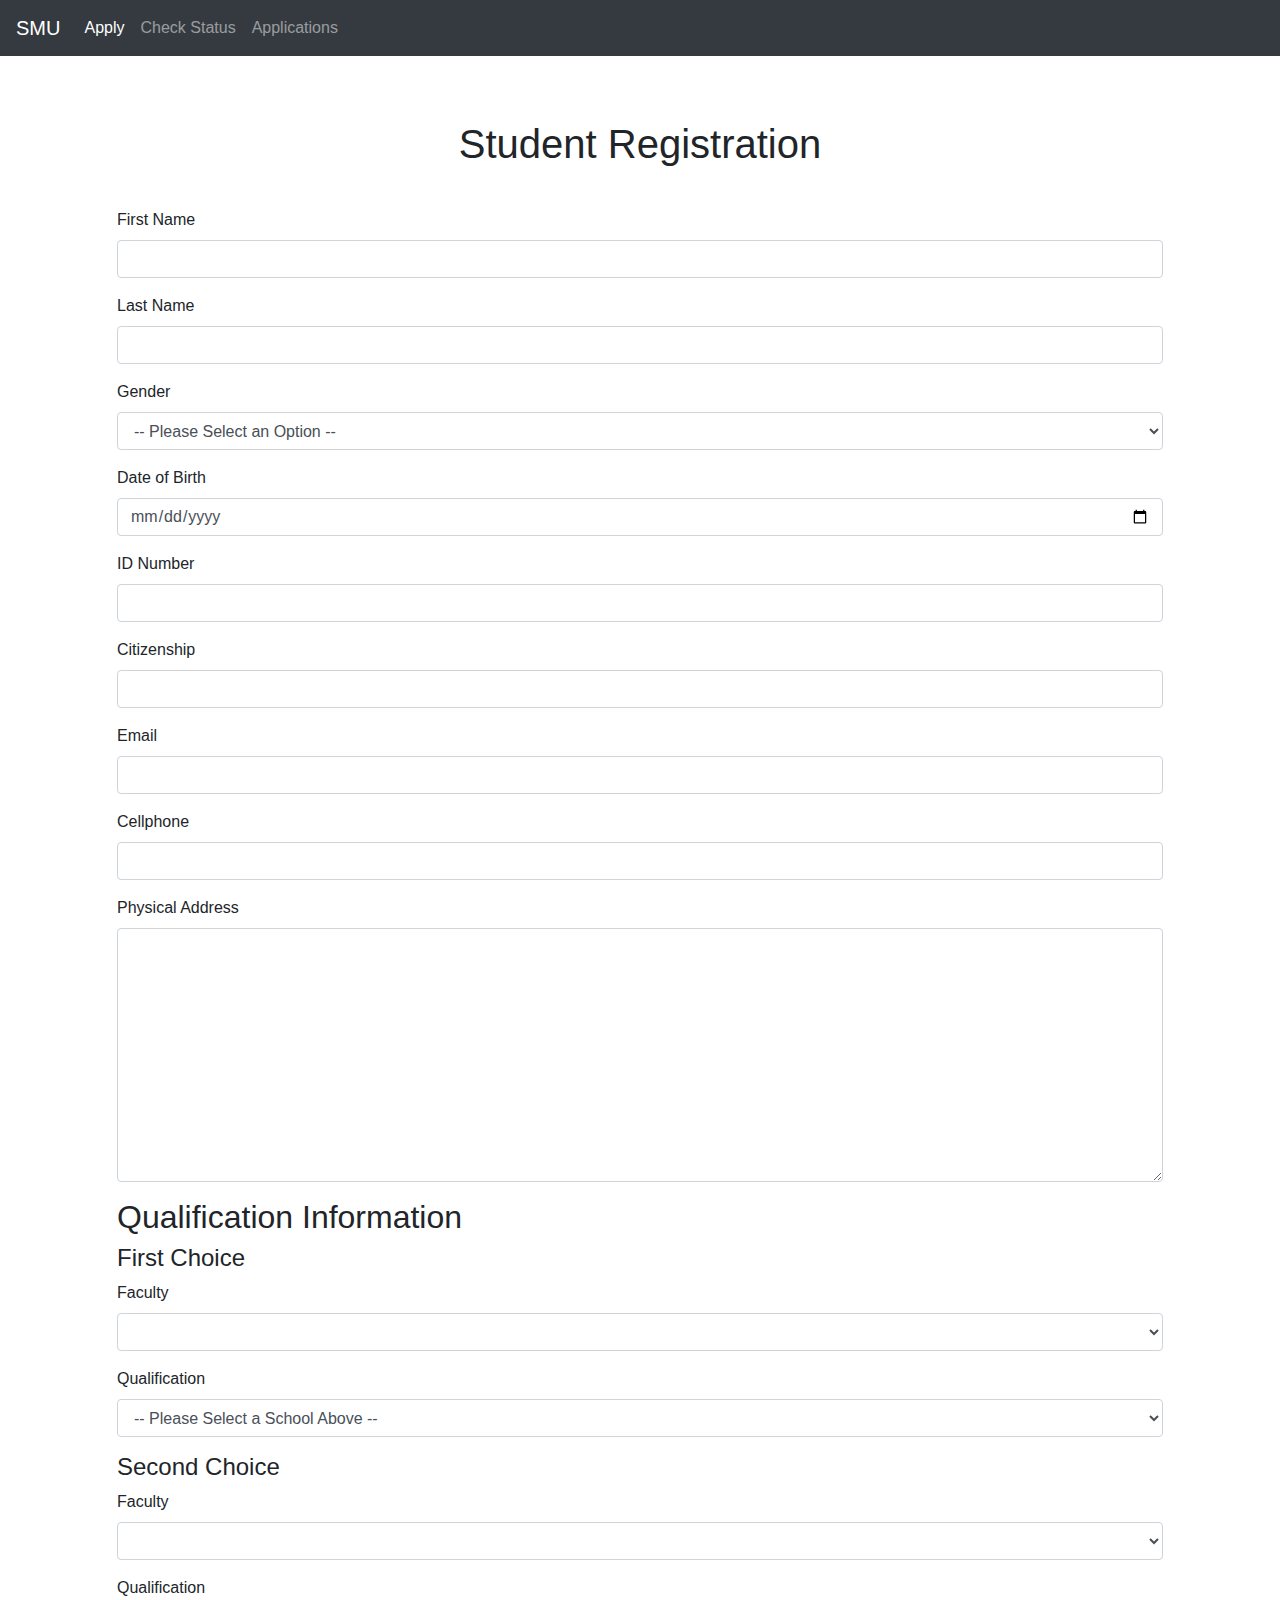
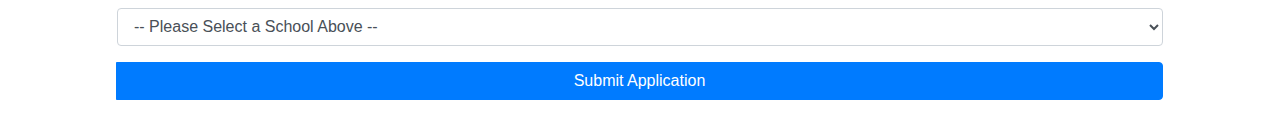
<file: index.html>
<!DOCTYPE html>
<html lang="en">
<head>
    <meta charset="UTF-8">
    <meta http-equiv="X-UA-Compatible" content="IE=edge">
    <meta name="viewport" content="width=device-width, initial-scale=1.0">
    <link rel="stylesheet" href="./public/css/libs/bootstrap.min.css">
    <link rel="stylesheet" href="./public/css/index.css">
    <title>Student Registration</title>
</head>
<body>
    <nav class="navbar navbar-expand-lg navbar-dark bg-dark">
        <a class="navbar-brand" href="#">SMU</a>
        <button class="navbar-toggler" type="button" data-toggle="collapse" data-target="#navbarNav" aria-controls="navbarNav" aria-expanded="false" aria-label="Toggle navigation">
          <span class="navbar-toggler-icon"></span>
        </button>
        <div class="collapse navbar-collapse" id="navbarNav">
          <ul class="navbar-nav">
            <li class="nav-item active">
              <a class="nav-link" href="index.html">Apply <span class="sr-only">(current)</span></a>
            </li>
            <li class="nav-item">
              <a class="nav-link" href="login.html">Check Status</a>
            </li>
            <li class="nav-item">
              <a class="nav-link" href="applications.html">Applications</a>
            </li>
          </ul>
        </div>
      </nav>
    <div class="container registration-container">
        <h1>Student Registration</h1>
        <div class="container" id="form-response-container"></div>
        <form action="" method="POST" onsubmit="handleBiographicForm(event)">
            <div class="form-group">
                <label>First Name</label>
                <input type="text" id="firstname-input" class="form-control" name="" required>
            </div>
            <div class="form-group">
                <label>Last Name</label>
                <input type="text" id="lastname-input" class="form-control" name="" required>
            </div>
            <div class="form-group">
                <label>Gender</label>
                <select name="gender" id="gender-input" class="form-control" required>
                    <option value>-- Please Select an Option --</option>
                    <option value="male">Male</option>
                    <option value="female">Female</option>
                </select>
            </div>
            <div class="form-group">
                <label>Date of Birth</label>
                <input type="date" id="birthdate-input" class="form-control" name="birth_date" required>
            </div>
            <div class="form-group">
                <label>ID Number</label>
                <input type="text" id="idnumber-input" class="form-control" name="id_number" required>
            </div>
            <div class="form-group">
                <label>Citizenship</label>
                <input type="text" id="citizenship-input" class="form-control" name="citizenship" required>
            </div>
            <div class="form-group">
                <label>Email</label>
                <input type="email" id="email-input" class="form-control" name="email" required>
            </div>
            <div class="form-group">
                <label>Cellphone</label>
                <input type="text" id="cellphone-input" class="form-control" name="Cellphone" required>
            </div>
            <div class="form-group">
                <label>Physical Address</label>
                <textarea name="address" id="address-input" class="form-control" id="" cols="30" rows="10" required></textarea>
            </div>
            <h2>Qualification Information</h2>
            <div class="first-choice-qualification-container">
                <h4>First Choice</h4>
                <div class="form-group">
                    <label for="">Faculty</label>
                    <select class="form-control" name="" id="schools-first-input" onchange="changeSchoolCourses(event)">
                    </select>
                </div>
                <div class="form-group">
                    <label for="">Qualification</label>
                    <select class="form-control" name="course_id_first" id="qualification-first-input" required>
                        <option value>-- Please Select a School Above --</option>
                    </select>
                </div>
            </div>
            <div class="second-choice-qualification-container">
                <h4>Second Choice</h4>
                <div class="form-group">
                    <label for="">Faculty</label>
                    <select class="form-control" name="" id="schools-second-input" onchange="changeSchoolCourses(event)">
                    </select>
                </div>
                <div class="form-group">
                    <label for="">Qualification</label>
                    <select class="form-control" name="course_id_second" id="qualification-second-input" required>
                        <option value>-- Please Select a School Above --</option>
                    </select>
                </div>
            </div>
            <div class="btn-group">
                <div></div>
                <button type="submit" class="btn btn-primary">Submit Application</button>
            </div>
        </form>
    </div>
    
<script src="./public/js/index.js"></script>
</body>
</html>
</file>
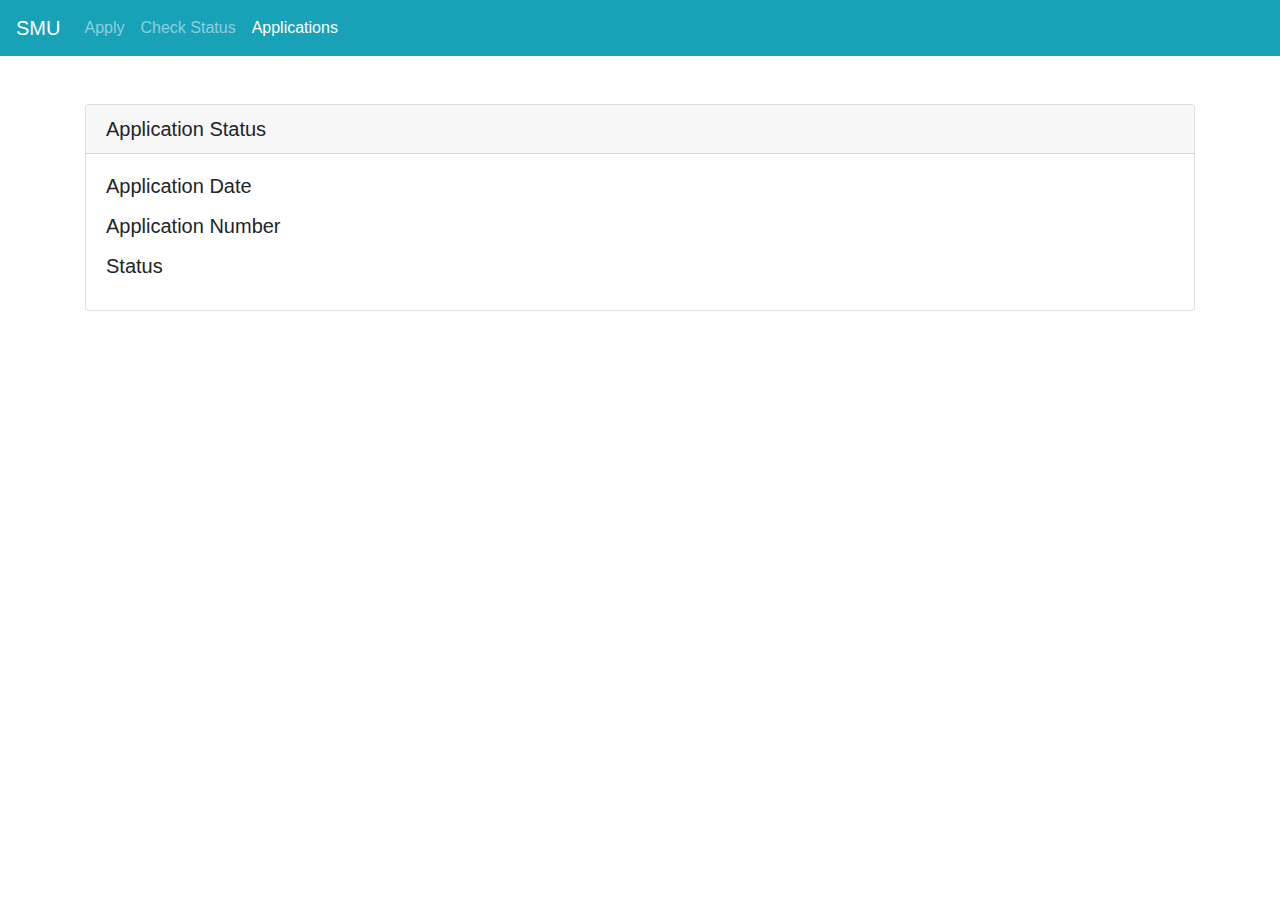
<file: status.html>
<!DOCTYPE html>
<html lang="en">
<head>
    <meta charset="UTF-8">
    <meta http-equiv="X-UA-Compatible" content="IE=edge">
    <meta name="viewport" content="width=device-width, initial-scale=1.0">
    <link rel="stylesheet" href="./public/css/libs/bootstrap.min.css">
    <link rel="stylesheet" href="./public/css/index.css">
    <title>Student Applications</title>
</head>
<body>
    <nav class="navbar navbar-expand-lg navbar-dark bg-info">
        <a class="navbar-brand" href="#">SMU</a>
        <button class="navbar-toggler" type="button" data-toggle="collapse" data-target="#navbarNav" aria-controls="navbarNav" aria-expanded="false" aria-label="Toggle navigation">
          <span class="navbar-toggler-icon"></span>
        </button>
        <div class="collapse navbar-collapse" id="navbarNav">
          <ul class="navbar-nav">
            <li class="nav-item">
              <a class="nav-link" href="index.html">Apply</a>
            </li>
            <li class="nav-item">
              <a class="nav-link" href="login.html">Check Status</a>
            </li>
            <li class="nav-item active">
              <a class="nav-link" href="applications.html">Applications <span class="sr-only">(current)</span></a>
            </li>
          </ul>
        </div>
      </nav>
    <div class="container">
        <div class="card">
            <h5 class="card-header">Application Status</h5>
            <div class="card-body">
              <h5 class="card-title">Application Date</h5>
              <p class="card-text" id="application-date"></p>
              <h5 class="card-title">Application Number</h5>
              <p class="card-text" id="application-number"></p>
              <h5 class="card-title">Status</h5>
              <p class="card-text" id="application-status-container"></p>
            </div>
          </div>
        
    </div>
    <script src="./public/js/status.js"></script>
</body>
</html>

<style>


    .application-status{
        font-weight: 500;
        padding: .5rem 1rem;
        border-radius: .5rem;
    }

    .status-review{

    }

    .container{
        width: 90%;
        margin-top: 3rem;
        display: flex;
        flex-direction: column;
    }

    .container h1{
        align-self: center;
    }

    textarea{
        height: 3.5rem;
    }

    form{
        padding: 2rem;
    }

    .btn-group{
        display: flex;
        justify-content: space-evenly;
    }

    .btn-group :nth-child(1){
        
        margin-right: 1rem;
    }


</style>
</file>
<file: public/css/index.css>
.navbar{
    background-color: #e3f2fd;
    padding: .5 2rem;
}

.registration-container{
    margin-top: 4rem;
}
textarea{
    height: 3.5rem;
}

.container{
    display: flex;
    flex-direction: column;
}

.container h1{
    align-self: center;
}

form{
    padding: 2rem;
}

form input{
        width: 70%;
    }

.btn-group{
    display: flex;
    justify-content: space-evenly;
}
</file>
